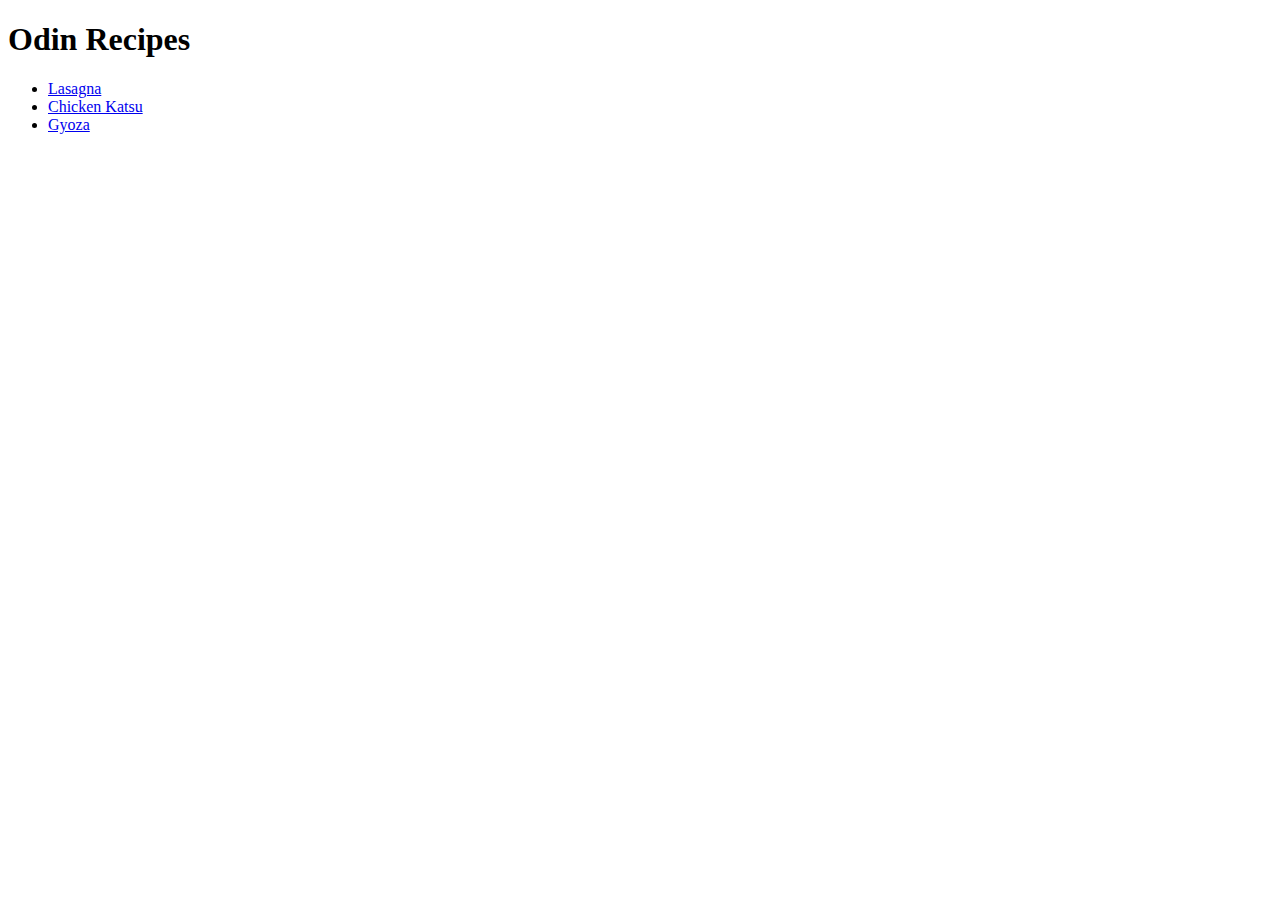
<file: index.html>
<!DOCTYPE html>
<html lang="en">
<head>
    <meta charset="UTF-8">
    <meta name="viewport" content="width=device-width, initial-scale=1.0">
    <title>Odin Recipes</title>
</head>
<body>
    <h1>Odin Recipes</h1>
    <ul>
        <li><a href="recipes/lasagna.html" target="_blank">Lasagna</a></li>
        <li><a href="recipes/chicken_katsu.html" target="_blank">Chicken Katsu</a></li>
        <li><a href="recipes/gyoza.html" target="_blank">Gyoza</a></li>
    </ul>
</body>
</html>
</file>
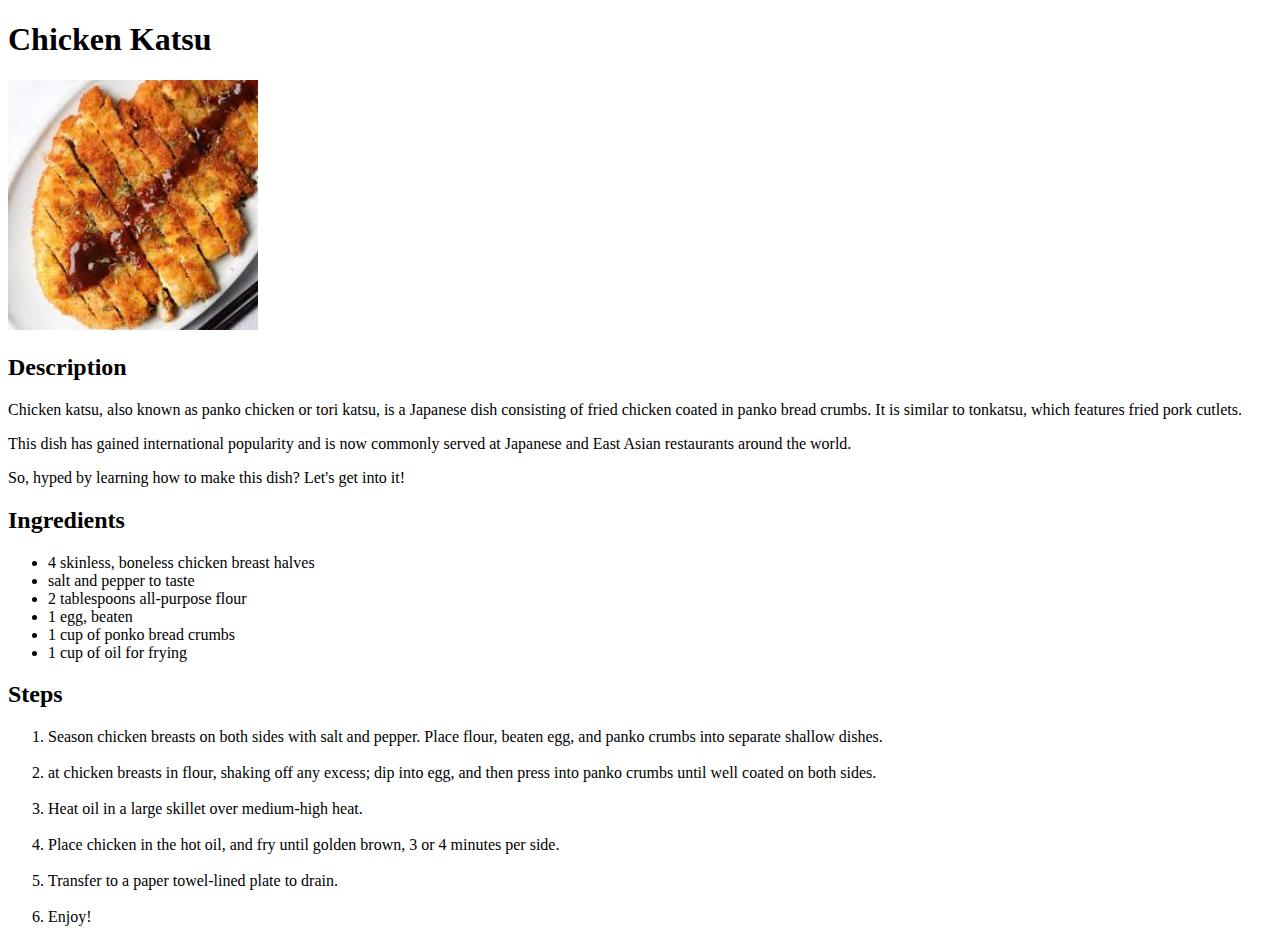
<file: recipes/chicken_katsu.html>
<!DOCTYPE html>
<html lang="en">
<head>
    <meta charset="UTF-8">
    <meta name="viewport" content="width=device-width, initial-scale=1.0">
    <title>Chicken Katsu</title>
</head>
<body>
    <h1>Chicken Katsu</h1>
        <img src="images/chicken_katsu.jpeg" alt="An image of panned chicken" width="250" height="250">
    <h2>Description</h2>
        <p>Chicken katsu, also known as panko chicken or tori katsu, is a Japanese dish consisting of fried chicken coated in panko bread crumbs. It is similar to tonkatsu, which features fried pork cutlets.</p>
        <p>This dish has gained international popularity and is now commonly served at Japanese and East Asian restaurants around the world.</p>
        <p>So, hyped by learning how to make this dish? Let's get into it!</p>
    <h2>Ingredients</h2>
        <ul>
            <li>4 skinless, boneless chicken breast halves</li>
            <li>salt and pepper to taste</li>
            <li>2 tablespoons all-purpose flour</li>
            <li>1 egg, beaten</li>
            <li>1 cup of ponko bread crumbs</li>
            <li>1 cup of oil for frying</li>
        </ul>
    <h2>Steps</h2>
        <ol>
            <li>Season chicken breasts on both sides with salt and pepper. Place flour, beaten egg, and panko crumbs into separate shallow dishes.</li>
            <br>
            <li>at chicken breasts in flour, shaking off any excess; dip into egg, and then press into panko crumbs until well coated on both sides.</li>
            <br>
            <li>Heat oil in a large skillet over medium-high heat.</li>
            <br>
            <li>Place chicken in the hot oil, and fry until golden brown, 3 or 4 minutes per side.</li>
            <br>
            <li>Transfer to a paper towel-lined plate to drain.</li>
            <br>
            <li>Enjoy!</li>
        </ol>
</body>
</html>
</file>
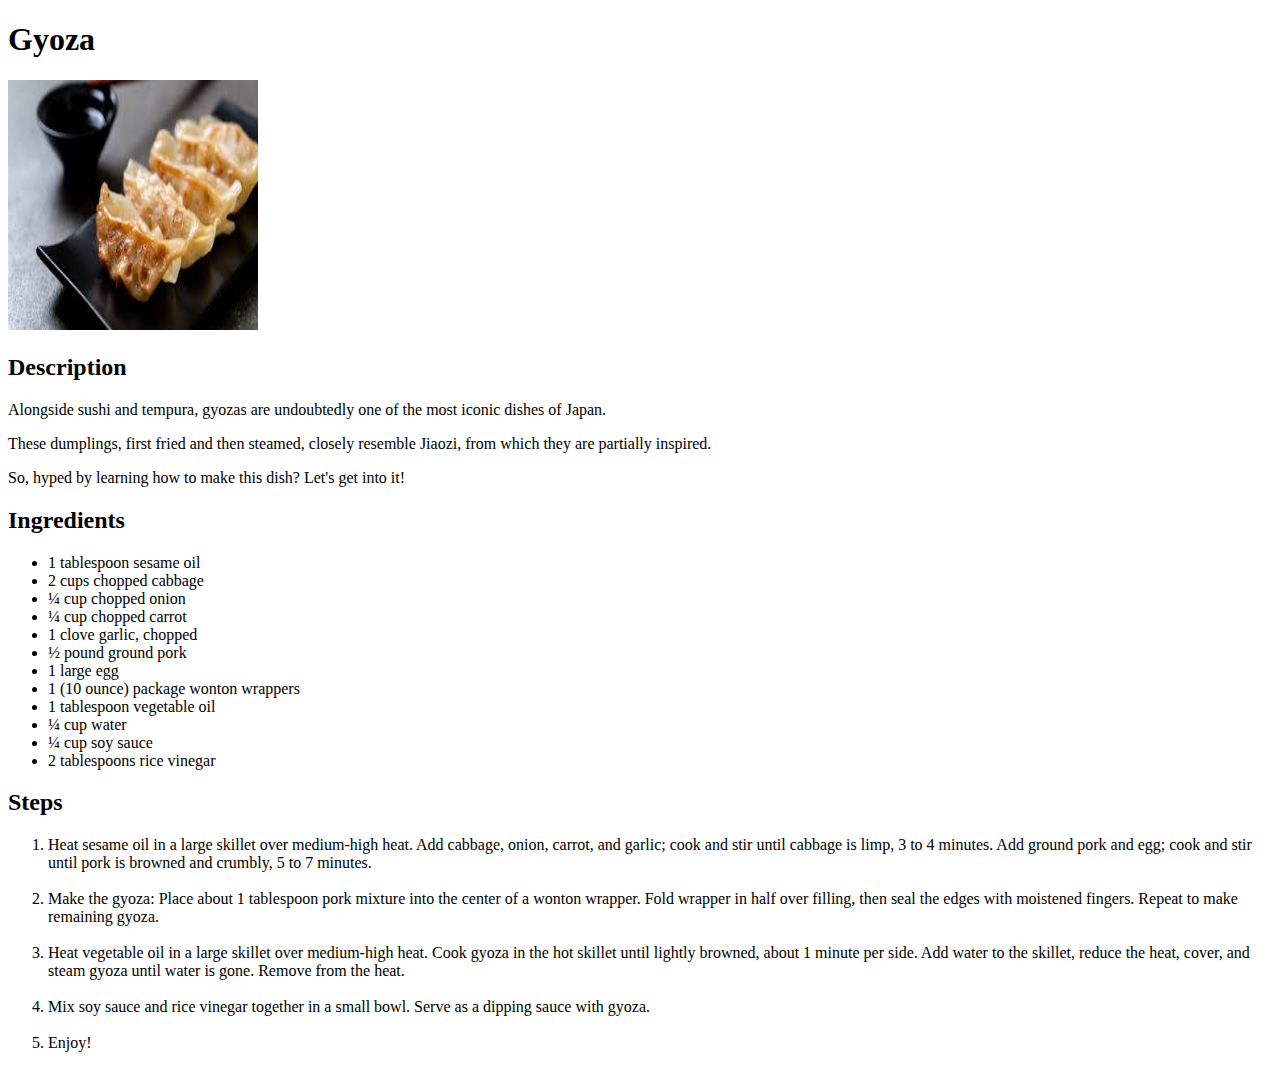
<file: recipes/gyoza.html>
<!DOCTYPE html>
<html lang="en">
<head>
    <meta charset="UTF-8">
    <meta name="viewport" content="width=device-width, initial-scale=1.0">
    <title>Gyoza</title>
</head>
<body>
    <h1>Gyoza</h1>
    <img src="images/gyoza.jpeg" alt="An image of japanease gyoza" width="250" height="250" >
    <h2>Description</h2>
        <p>Alongside sushi and tempura, gyozas are undoubtedly one of the most iconic dishes of Japan.</p>
        <p>These dumplings, first fried and then steamed, closely resemble Jiaozi, from which they are partially inspired.</p>
        <p>So, hyped by learning how to make this dish? Let's get into it!</p>
    <h2>Ingredients</h2>
        <ul>
            <li>1 tablespoon sesame oil</li>
            <li>2 cups chopped cabbage</li>
            <li>¼ cup chopped onion</li>
            <li>¼ cup chopped carrot</li>
            <li>1 clove garlic, chopped</li>
            <li>½ pound ground pork</li>
            <li>1 large egg</li>
            <li>1 (10 ounce) package wonton wrappers</li>
            <li>1 tablespoon vegetable oil</li>
            <li>¼ cup water</li>
            <li>¼ cup soy sauce</li>
            <li>2 tablespoons rice vinegar</li>
        </ul>
    <h2>Steps</h2>
        <ol>
            <li>Heat sesame oil in a large skillet over medium-high heat. Add cabbage, onion, carrot, and garlic; cook and stir until cabbage is limp, 3 to 4 minutes. Add ground pork and egg; cook and stir until pork is browned and crumbly, 5 to 7 minutes.</li>
            <br>
            <li>Make the gyoza: Place about 1 tablespoon pork mixture into the center of a wonton wrapper. Fold wrapper in half over filling, then seal the edges with moistened fingers. Repeat to make remaining gyoza.</li>
            <br>
            <li>Heat vegetable oil in a large skillet over medium-high heat. Cook gyoza in the hot skillet until lightly browned, about 1 minute per side. Add water to the skillet, reduce the heat, cover, and steam gyoza until water is gone. Remove from the heat.</li>
            <br>
            <li>Mix soy sauce and rice vinegar together in a small bowl. Serve as a dipping sauce with gyoza.</li>
            <br>  
            <li>Enjoy!</li>
        </ol>
</body>
</html>
</file>
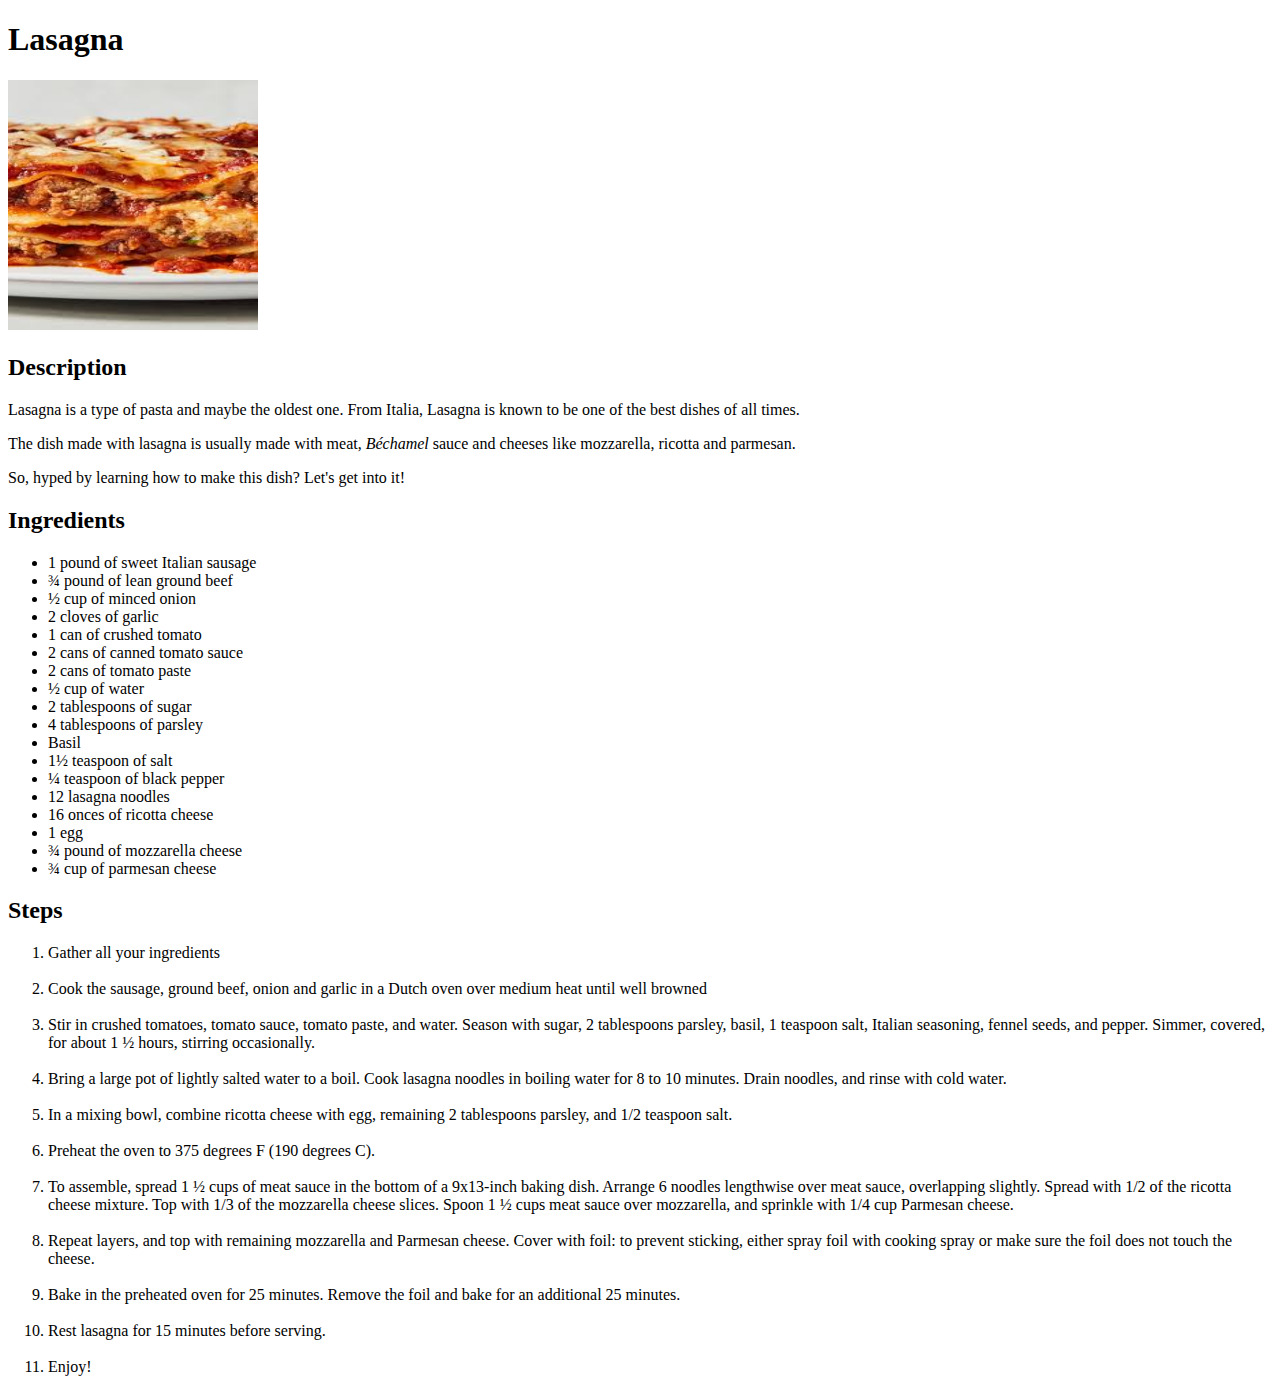
<file: recipes/lasagna.html>
<!DOCTYPE html>
<html lang="en">
<head>
    <meta charset="UTF-8">
    <meta name="viewport" content="width=device-width, initial-scale=1.0">
    <title>Lasagna</title>
</head>
<body>
    <h1>Lasagna</h1>
        <img src="images/lasagna.jpeg" alt="An image of lasagna" width="250" height="250">
    <h2>Description</h2>
        <p>Lasagna is a type of pasta and maybe the oldest one. From Italia, Lasagna is known to be one of the best dishes of all times.</p>
        <p>The dish made with lasagna is usually made with meat, <em>Béchamel</em> sauce and cheeses like mozzarella, ricotta and parmesan.</p>
        <p>So, hyped by learning how to make this dish? Let's get into it!</p>
    <h2>Ingredients</h2>
        <ul>
            <li>1 pound of sweet Italian sausage</li>
            <li>¾ pound of lean ground beef</li>
            <li>½ cup of minced onion</li>
            <li>2 cloves of garlic</li>
            <li>1 can of crushed tomato</li>
            <li>2 cans of canned tomato sauce</li>
            <li>2 cans of tomato paste</li>
            <li>½ cup of water</li>
            <li>2 tablespoons of sugar</li>
            <li>4 tablespoons of parsley</li>
            <li>Basil</li>
            <li>1½ teaspoon of salt</li>
            <li>¼ teaspoon of black pepper</li>
            <li>12 lasagna noodles</li>
            <li>16 onces of ricotta cheese</li>
            <li>1 egg</li>
            <li>¾ pound of mozzarella cheese</li>
            <li>¾ cup of parmesan cheese</li>
        </ul>
    <h2>Steps</h2>
        <ol>
            <li>Gather all your ingredients</li>
            <br>
            <li>Cook the sausage, ground beef, onion and garlic in a Dutch oven over medium heat until well browned</li>
            <br>
            <li>Stir in crushed tomatoes, tomato sauce, tomato paste, and water. Season with sugar, 2 tablespoons parsley, basil, 1 teaspoon salt, Italian seasoning, fennel seeds, and pepper. Simmer, covered, for about 1 ½ hours, stirring occasionally.</li>
            <br>
            <li>Bring a large pot of lightly salted water to a boil. Cook lasagna noodles in boiling water for 8 to 10 minutes. Drain noodles, and rinse with cold water.</li>
            <br>
            <li>In a mixing bowl, combine ricotta cheese with egg, remaining 2 tablespoons parsley, and 1/2 teaspoon salt.</li>
            <br>
            <li>Preheat the oven to 375 degrees F (190 degrees C).</li>
            <br>
            <li>To assemble, spread 1 ½ cups of meat sauce in the bottom of a 9x13-inch baking dish. Arrange 6 noodles lengthwise over meat sauce, overlapping slightly. Spread with 1/2 of the ricotta cheese mixture. Top with 1/3 of the mozzarella cheese slices. Spoon 1 ½ cups meat sauce over mozzarella, and sprinkle with 1/4 cup Parmesan cheese.</li>
            <br>
            <li>Repeat layers, and top with remaining mozzarella and Parmesan cheese. Cover with foil: to prevent sticking, either spray foil with cooking spray or make sure the foil does not touch the cheese.</li>
            <br>
            <li>Bake in the preheated oven for 25 minutes. Remove the foil and bake for an additional 25 minutes.</li>
            <br>
            <li>Rest lasagna for 15 minutes before serving.</li>
            <br>
            <li>Enjoy!</li>
        </ol>
</body>
</html>
</file>
